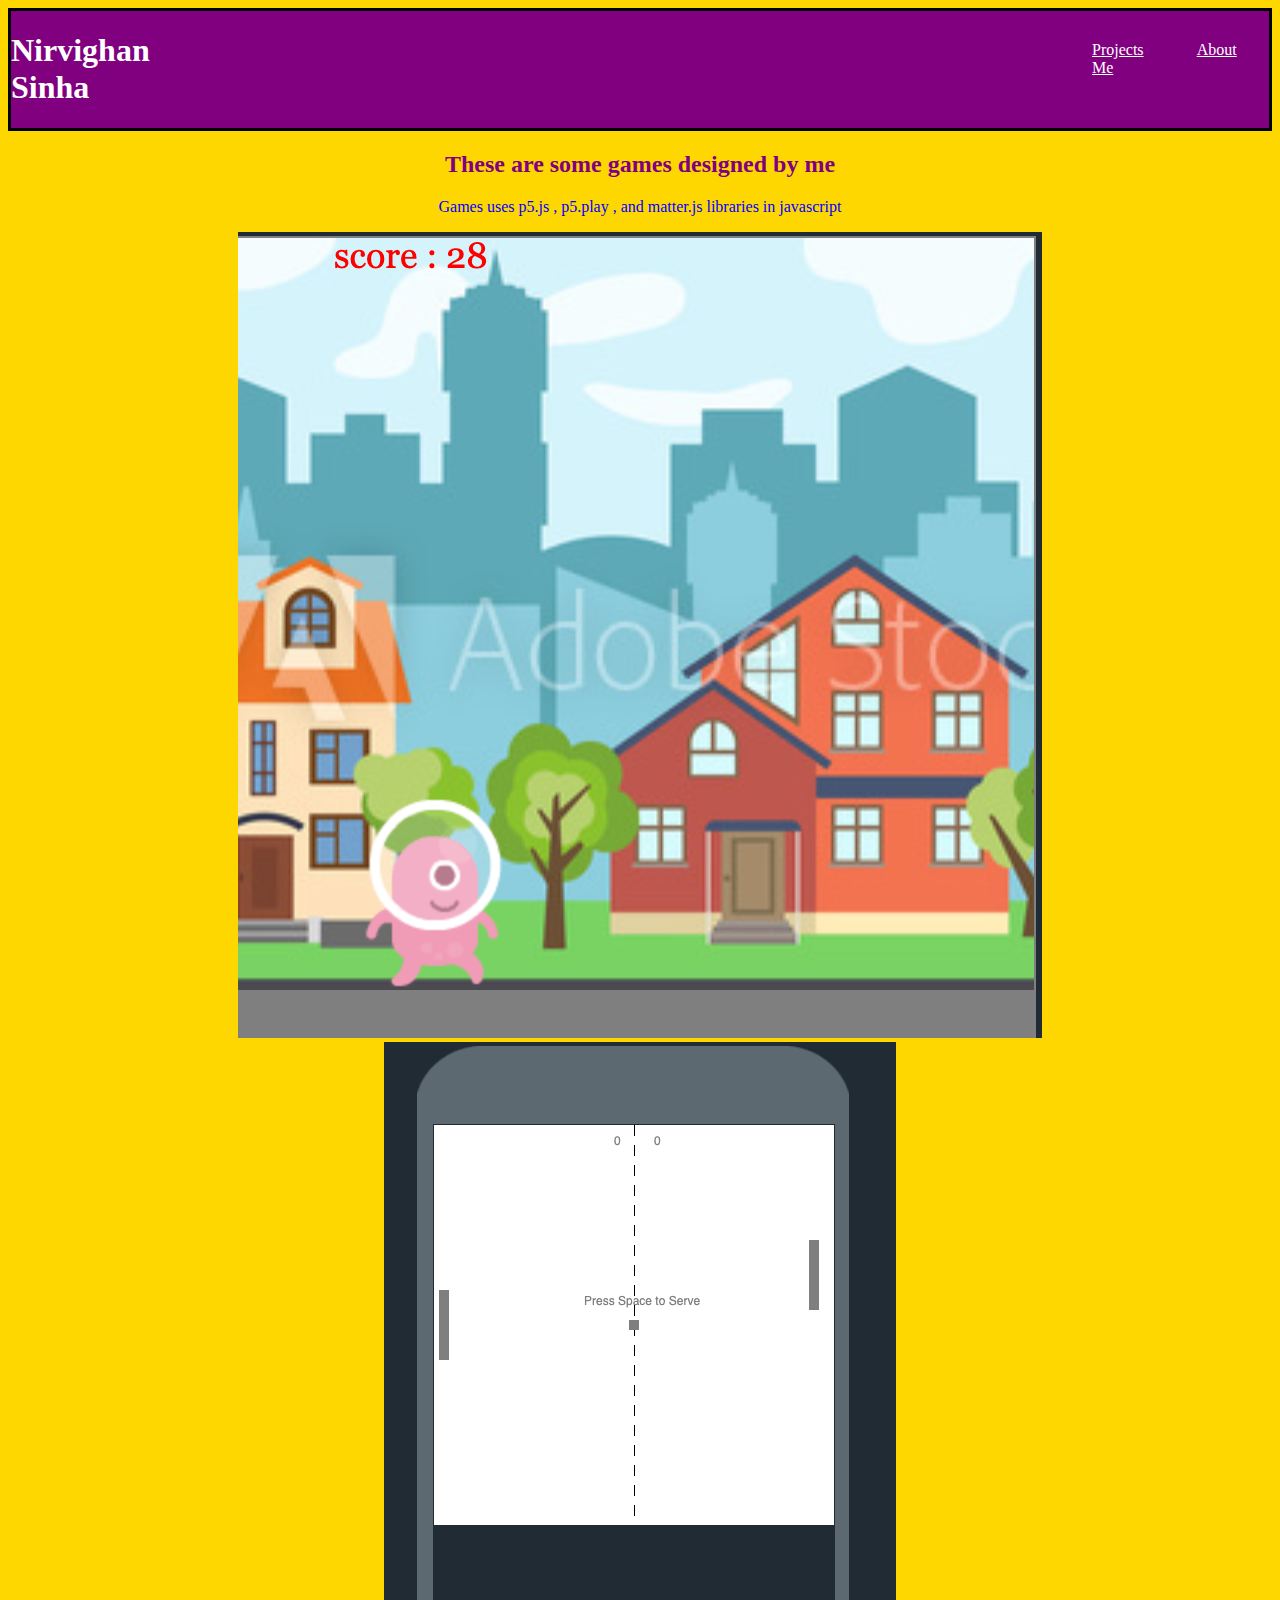
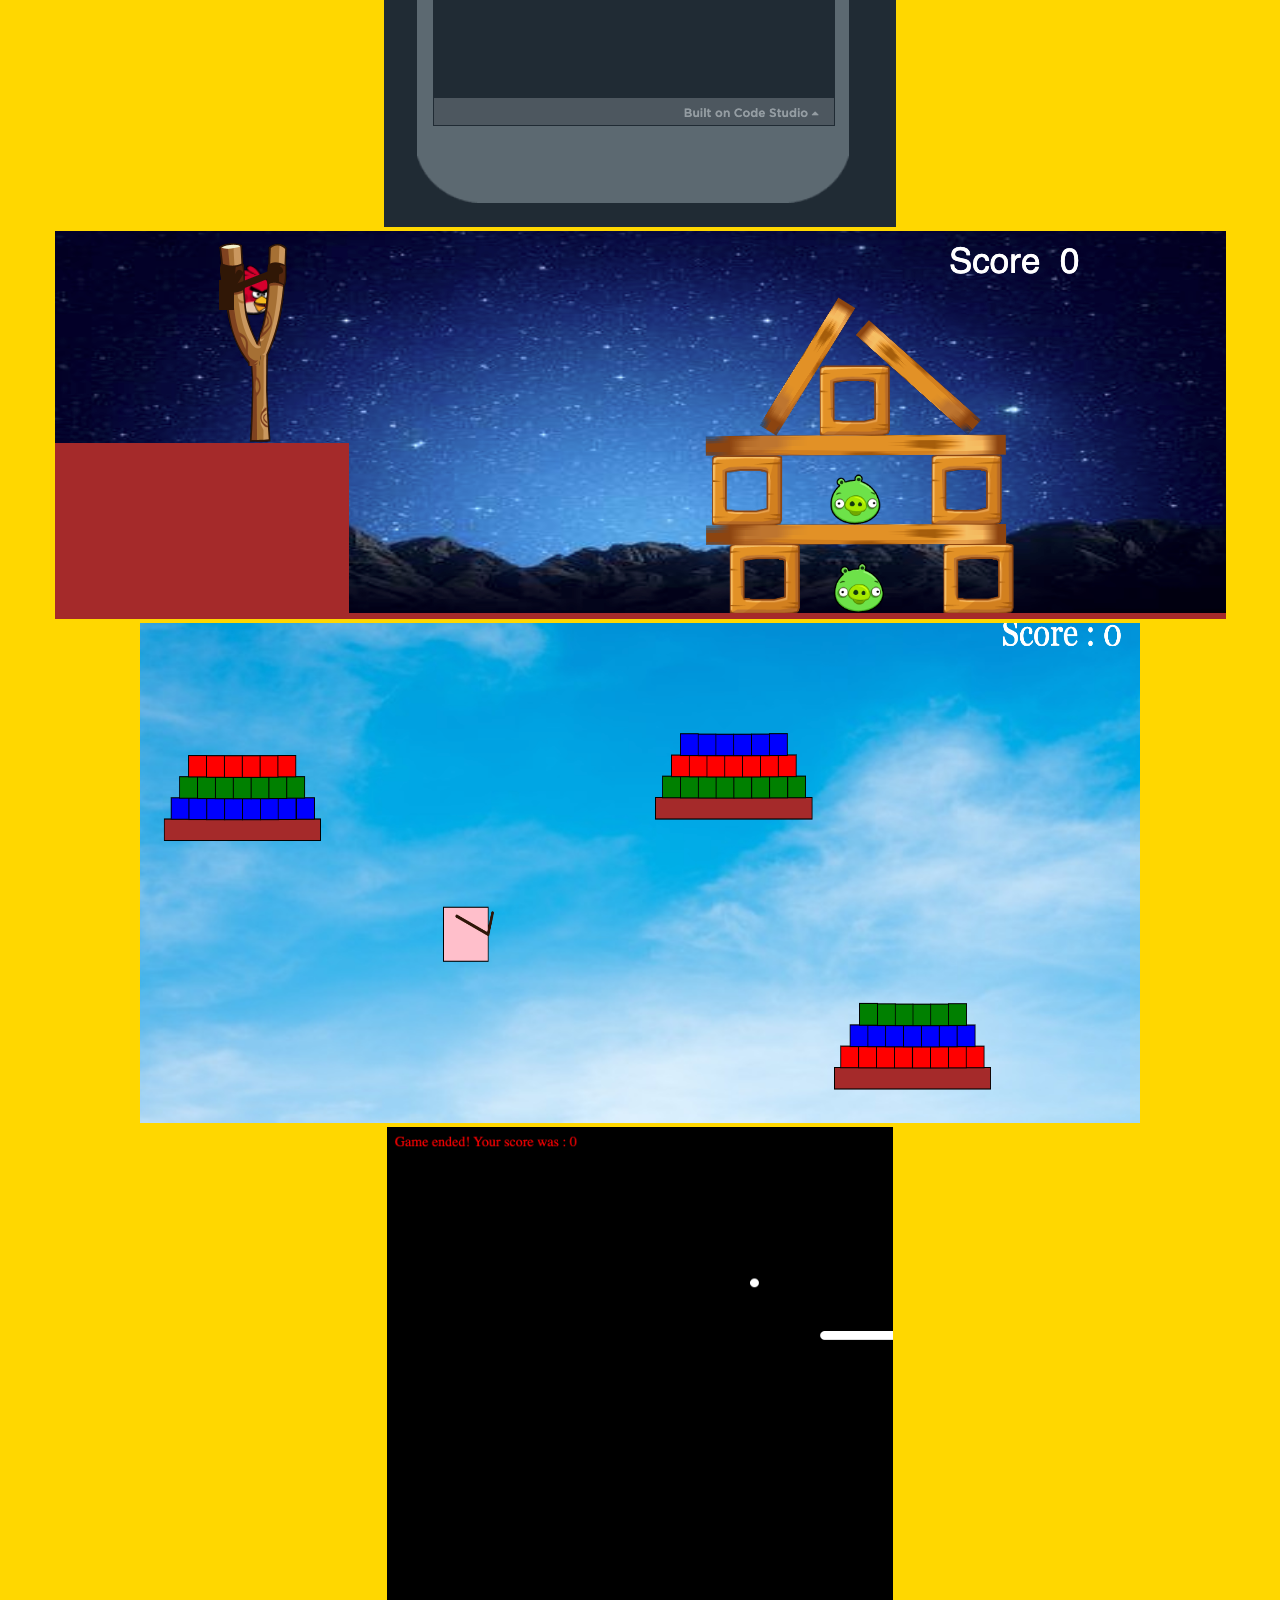
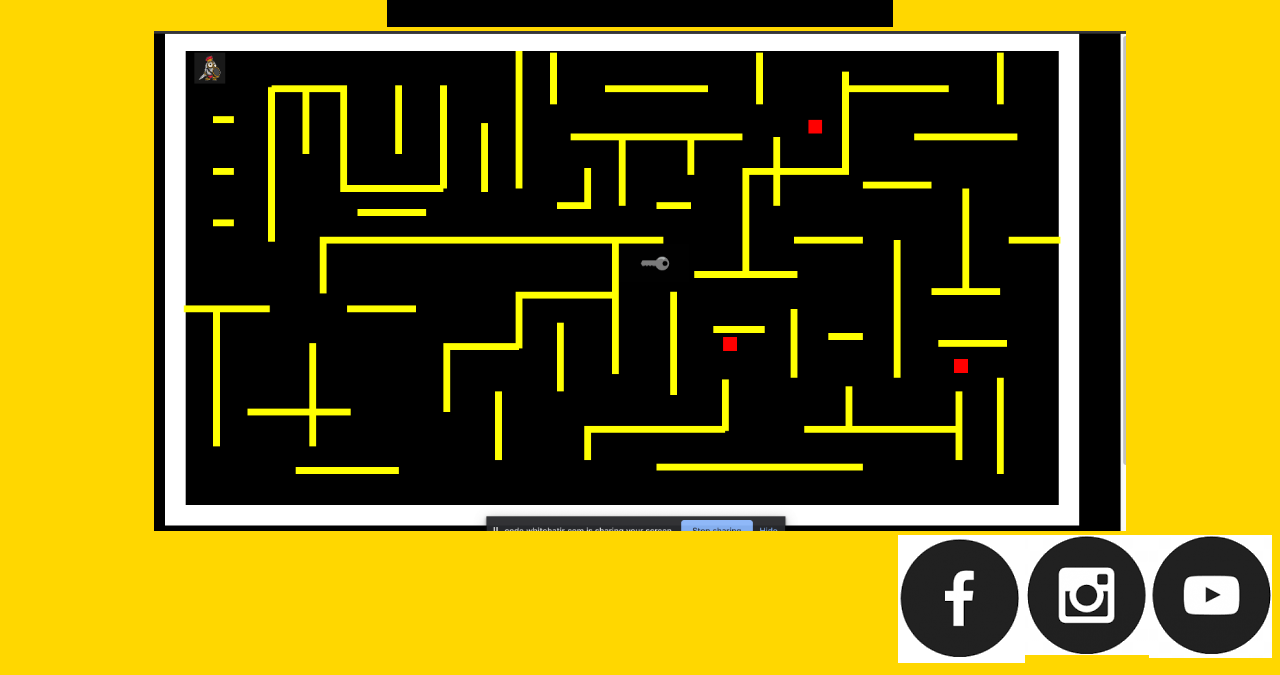
<file: index.html>
<!DOCTYPE html>

<html>

<head>

    <title>My Portfolio</title>
    <link rel="stylesheet" type="text/css" href="style.css" />



</head>



<body>

    <div class="header">
        <h1>Nirvighan Sinha</h1>
        <div class="menu">
        <a href="index.html">Projects</a>
        <a href="aboutme.html">About Me</a>
    </div>

    </div>
    <h2>These are some games designed by me</h2>
    <p>Games uses p5.js , p5.play , and matter.js libraries in javascript</p>

    <div class="grid">

        <div class="item">
            <a href="https://studio.code.org/projects/gamelab/vPN3h-vB3hJs5rsLLyiw_CmW6_8ZGp_prpBb3fwW_F8"><img
                    src="alien runner endless.png"></a>
            <p>Alien Runner Endless</p>
        </div>


        <div class="item">
            <a href="https://studio.code.org/projects/gamelab/ScrpXqEn-oHti6JUT5cfJxnbb5KSjU5m1Hqjf3OoQKk"><img
                    src="pong.png"></a>
            <p>Pong Game</p>
        </div>


        <div class="item">
            <a href="https://whitehatjr.github.io/AngryBirds-1/"><img src="angry bird.png"></a>
            <p>Angry Birds Game</p>

        </div>
        <div class="item">
            <a href="https://nirvighan.github.io/Box-Shooter-Game-Complete/index.html"><img src="boxshooter.png"
                    width=1000 , height=500></a>
            <p>Box Shooter Game</p>

        </div>

        <div class="item">
            <a href="https://nirvighan.github.io/Snake-Game/index.html"><img src="snake.png" height=500></a>
            <p>Snake Game</p>

        </div>

        <div class="item">
            <a href="https://nirvighan.github.io/Maze-Warrior-Level-1-Complete/index.html"><img src="mazewarrior.png"
                    height=500></a>
            <p>Maze Warrior</p>

        </div>
    </div>


    <div class="footer">
        <a href="#"><img src="Icons/fb.png"></a>
        <a href="#"><img src="Icons/insta.png"></a>
        <a href="#"><img src="Icons/youtube.png"></a>

    </div>

</body>




</html>
</file>
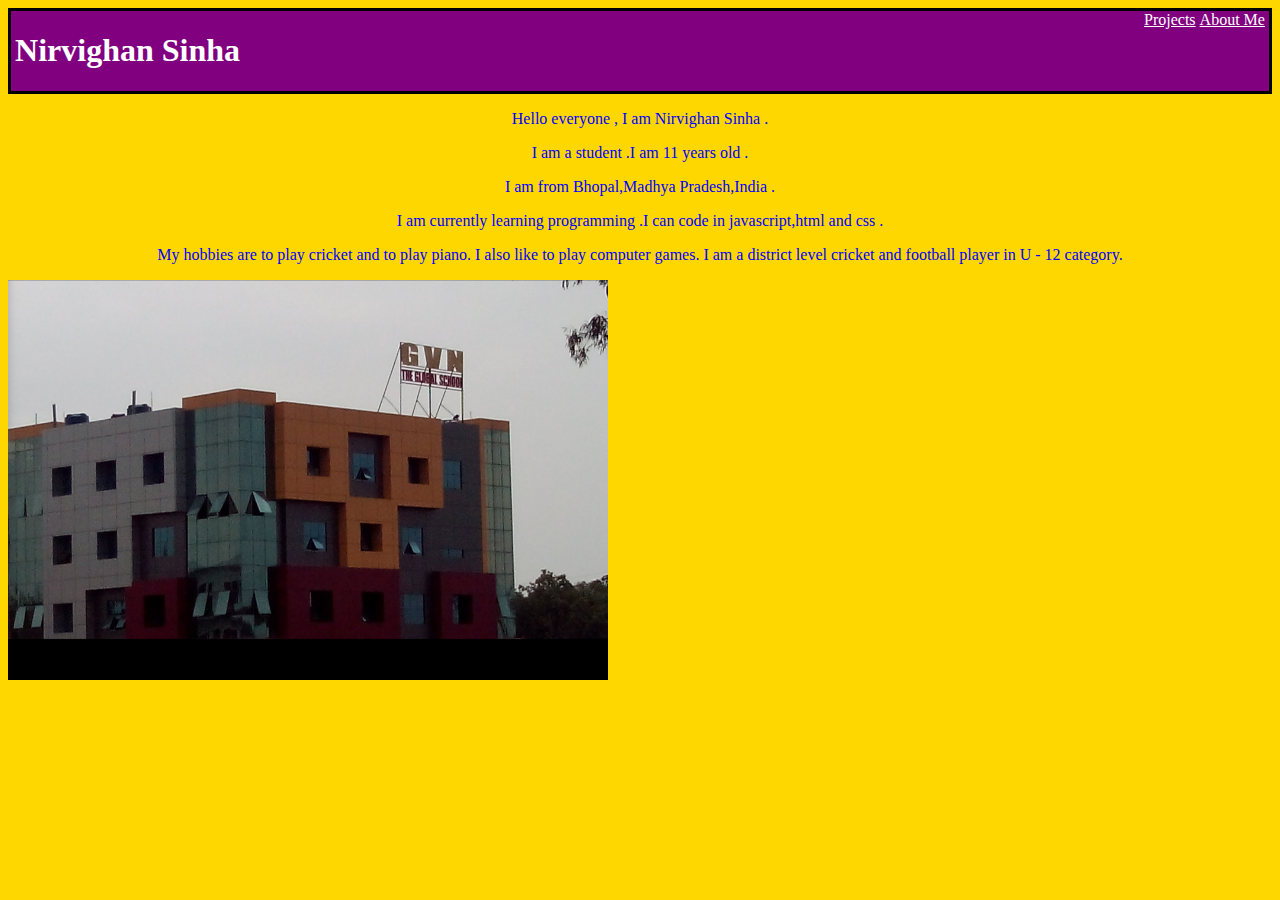
<file: aboutme.html>
<!DOCTYPE html>

<html>

<head>

    <title>My Portfolio</title>
    <link rel="stylesheet" type="text/css" href="style.css" />



</head>



<body>

    <div class="header">
        <h1>Nirvighan Sinha</h1>

        <a href="index.html">Projects</a>
        <a href="aboutme.html">About Me</a>

    </div>

    <p> Hello everyone , I am Nirvighan Sinha . </p>
    <p>I am a student .I am 11 years old .</p>
    <p>I am from Bhopal,Madhya Pradesh,India .</p>
    <p> I am currently learning programming .I can code in javascript,html and css .</p>

    <P>My hobbies are to play cricket and to play piano. I also like to play computer games. I am a district level
        cricket and football player in U - 12 category.</P>

    <a> <img src="schoolimage.png" width=600 , height=400> </a>
</body>

</html>
</file>
<file: style.css>
h1 {
    color: #FFFFFF;
    margin-right: 900px;
    
}



.header {

    background-color: #800080;

    border: solid;
    display: flex;
    justify-content: space-evenly;



}



.grid {
    display: flex;
    flex-wrap: wrap;
   justify-content: space-evenly;

}

.footer {
    display: flex;
    justify-content: flex-end;
    

}

p,
h2 {
    text-align: center;
    color: purple;


}

body {
    background-color: #FFD700;

}

a {

    color: #FFFFFF;
}

.menu{

    margin-top: 30px;
}
.menu a
{
    justify-content: space-between;
  margin-right: 50px;
  
  

}

.item
{
  position: relative;

}

.item p{

    position: absolute;
    top: 50%;
    left: 50%;
    transform: translate(-50%,-50%);
    opacity: 0;
}

.item:hover p
{
 opacity: 1;

} 

p
{

color: blue;

}

.item:hover img
{

opacity:0.45;

}
</file>
